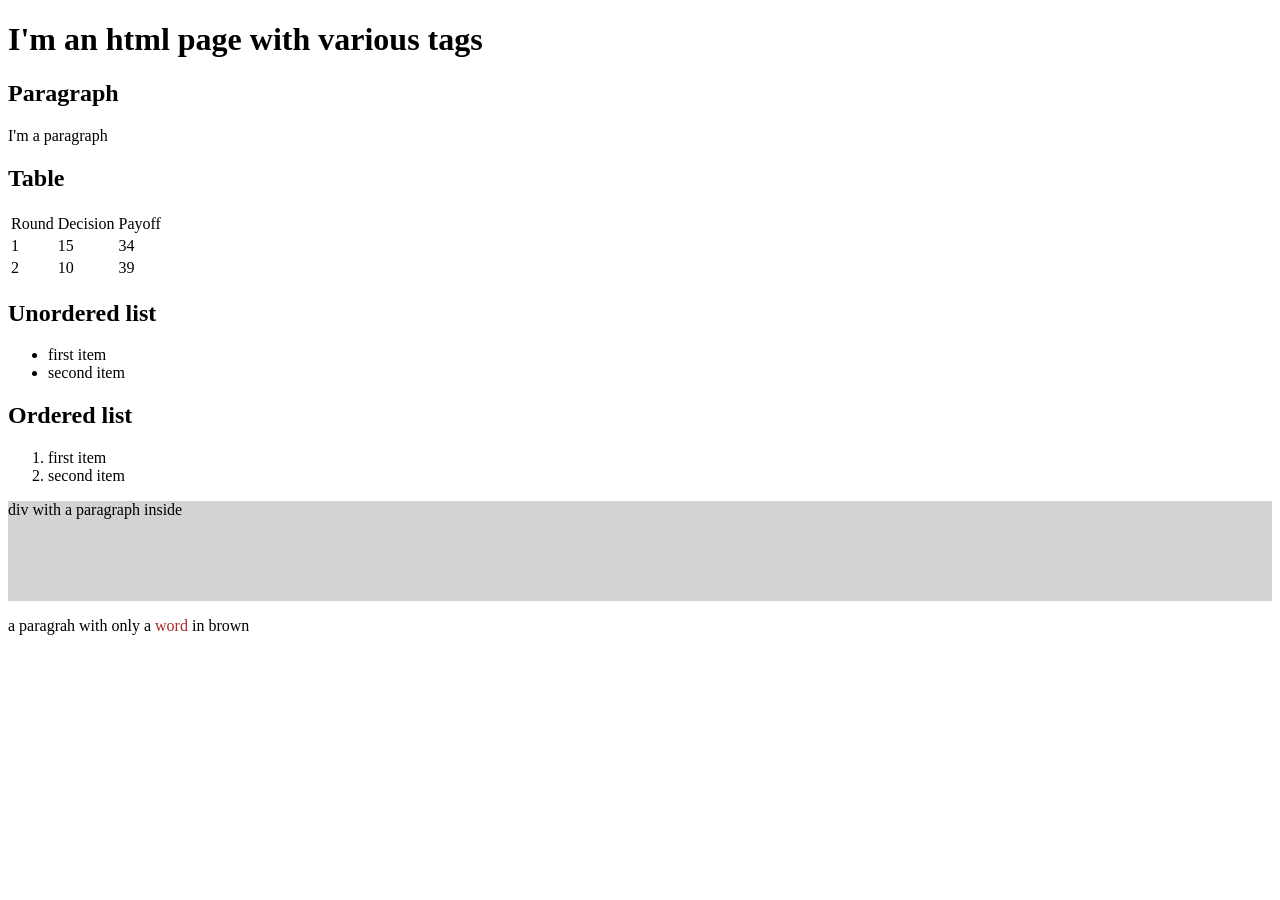
<file: old/files/html_tags.html>
<!DOCTYPE html>
<html lang="en">
    <head>
        <meta charset="utf-8">
        <title>Main HTML tags</title>
    </head>
    <body>
        <h1>I'm an html page with various tags</h1>
        <h2>Paragraph</h2>
        <p>I'm a paragraph</p>

        <h2>Table</h2>
        <table>
            <thead>
                <tr>
                    <td>Round</td>
                    <td>Decision</td>
                    <td>Payoff</td>
                </tr>
            </thead>
            <tbody>
                <tr>
                    <td>1</td>
                    <td>15</td>
                    <td>34</td>
                </tr>
                <tr>
                    <td>2</td>
                    <td>10</td>
                    <td>39</td>
                </tr>
            </tbody>
        </table>

        <h2>Unordered list</h2>
        <ul>
            <li>first item</li>
            <li>second item</li>
        </ul>


        <h2>Ordered list</h2>
        <ol>
            <li>first item</li>
            <li>second item</li>
        </ol>

        <div style="background-color: lightgrey; height: 100px;">
            <p>div with a paragraph inside</p>
        </div>

        <p>a paragrah with only a <span style="color:brown;">word</span> in brown</p>
    </body>
</html>
</file>
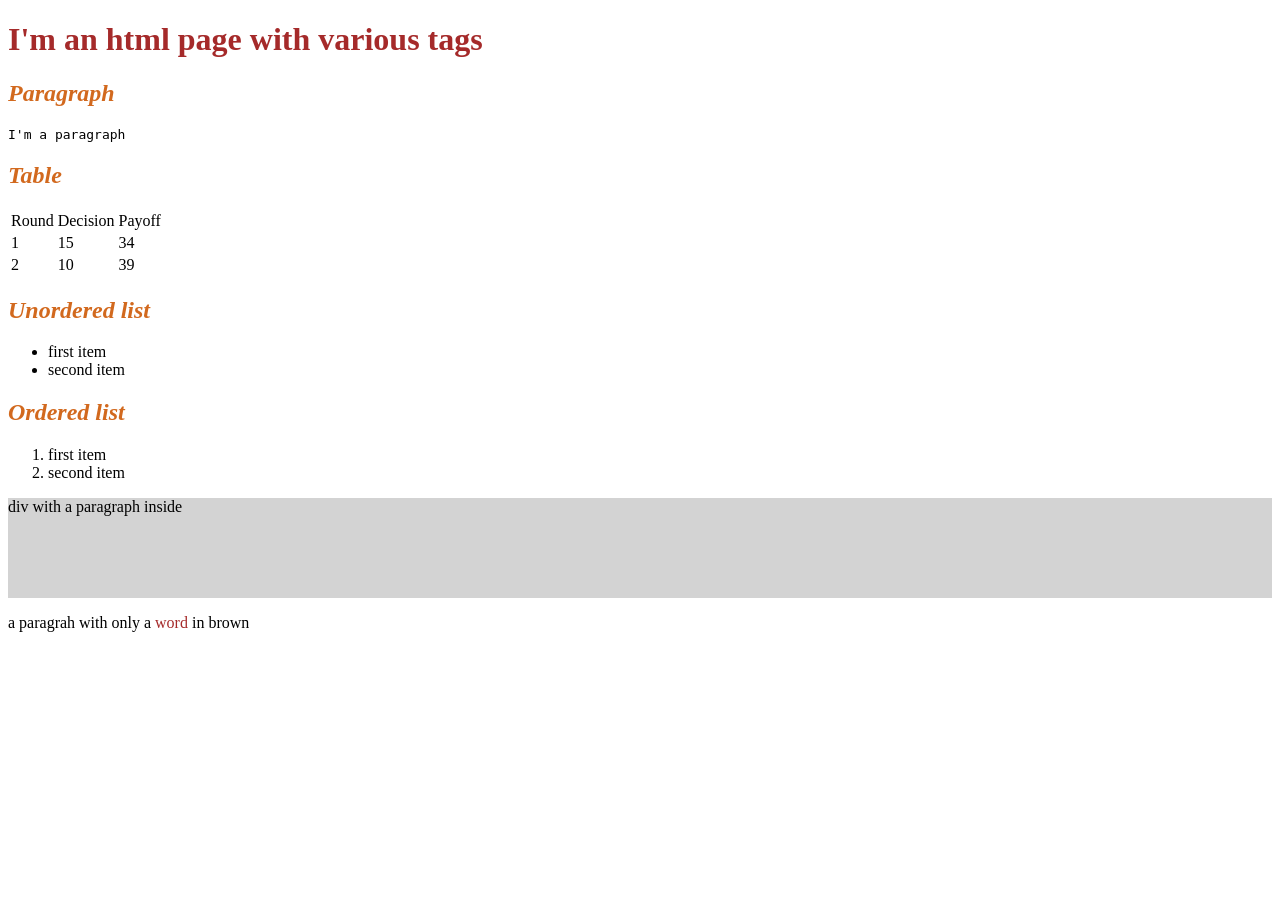
<file: old/files/html_tags_1.html>
<!DOCTYPE html>
<html lang="en">
    <head>
        <meta charset="utf-8">
        <title>Main HTML tags</title>
        <style>
            h1 {
                color: brown;
            }
            h2 {
                font-style: italic;
                color: chocolate;
            }
            .mono {
                font-family: monospace;
            }
        </style>
    </head>
    <body>
        <h1>I'm an html page with various tags</h1>
        <h2>Paragraph</h2>
        <p class="mono">I'm a paragraph</p>

        <h2>Table</h2>
        <table>
            <thead>
                <tr>
                    <td>Round</td>
                    <td>Decision</td>
                    <td>Payoff</td>
                </tr>
            </thead>
            <tbody>
                <tr>
                    <td>1</td>
                    <td>15</td>
                    <td>34</td>
                </tr>
                <tr>
                    <td>2</td>
                    <td>10</td>
                    <td>39</td>
                </tr>
            </tbody>
        </table>

        <h2>Unordered list</h2>
        <ul>
            <li>first item</li>
            <li>second item</li>
        </ul>


        <h2>Ordered list</h2>
        <ol>
            <li>first item</li>
            <li>second item</li>
        </ol>

        <div style="background-color: lightgrey; height: 100px;">
            <p>div with a paragraph inside</p>
        </div>

        <p>a paragrah with only a <span style="color:brown;">word</span> in brown</p>
    </body>
</html>
</file>
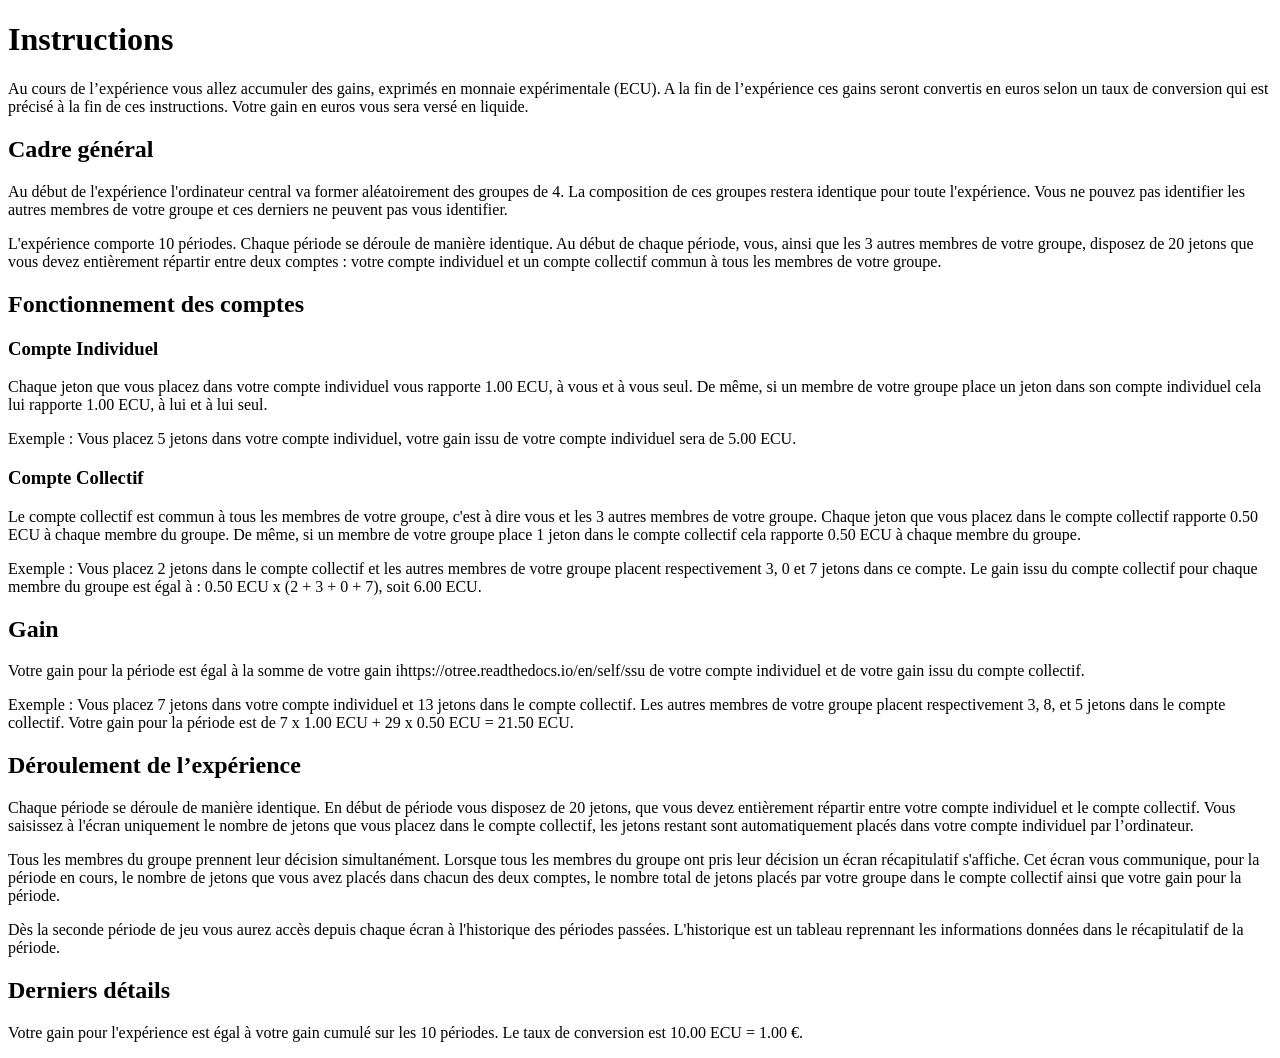
<file: old/files/pgg_instructions.html>
<!doctype html>
<head>
    <meta charset="utf-8" />
</head>

<body>

    <h1>Instructions</h1>

    <p>
        Au cours de l’expérience vous allez accumuler des gains, exprimés en monnaie expérimentale (ECU). A la fin de l’expérience ces gains seront convertis en euros
        selon un taux de conversion qui est précisé à la fin de ces instructions. Votre gain en euros vous sera versé en liquide.
    </p>

    <h2>Cadre général</h2>
    <p>
        Au début de l'expérience l'ordinateur central va former aléatoirement des groupes de 4. La composition de ces groupes restera identique pour toute l'expérience.
        Vous ne pouvez pas identifier les autres membres de votre groupe et ces derniers ne peuvent pas vous identifier.
    </p>

    <p>
        L'expérience comporte 10 périodes. Chaque période se déroule de manière identique. Au début de chaque période, vous, ainsi que les 3 autres membres de votre groupe,
        disposez de 20 jetons que vous devez entièrement répartir entre deux comptes : votre compte individuel et un compte collectif commun à tous les membres de votre groupe.
    </p>


    <h2>Fonctionnement des comptes</h2>
    <h3>Compte Individuel</h3>
    <p>
        Chaque jeton que vous placez dans votre compte individuel vous rapporte 1.00 ECU, à vous et à vous seul. De même, si un membre de votre groupe place un jeton dans son compte individuel cela lui rapporte 1.00 ECU, à lui et à lui seul.
    </p>

    <p>
        Exemple : Vous placez 5 jetons dans votre compte individuel, votre gain issu de votre compte individuel sera de 5.00 ECU.
    </p>

    <h3>Compte Collectif</h3>
    <p>
        Le compte collectif est commun à tous les membres de votre groupe, c'est à dire vous et les 3 autres membres de votre groupe. Chaque jeton que vous placez dans le compte collectif rapporte 0.50 ECU à chaque membre du groupe. De même, si un membre de votre groupe place 1 jeton dans le compte collectif cela rapporte 0.50 ECU à chaque membre du groupe.
    </p>

    <p>
        Exemple : Vous placez 2 jetons dans le compte collectif et les autres membres de votre groupe placent respectivement 3, 0 et 7 jetons dans ce compte. Le gain issu du compte collectif pour chaque membre du groupe est égal à : 0.50 ECU x (2 + 3 + 0 + 7), soit 6.00 ECU.
    </p>

    <h2>Gain</h2>
    <p>
        Votre gain pour la période est égal à la somme de votre gain ihttps://otree.readthedocs.io/en/self/ssu de votre compte individuel et de votre gain issu du compte collectif.
    </p>

    <p>
        Exemple : Vous placez 7 jetons dans votre compte individuel et 13 jetons dans le compte collectif. Les autres membres de votre groupe placent respectivement 3, 8, et 5 jetons dans le compte collectif. Votre gain pour la période est de 7 x 1.00 ECU + 29 x 0.50 ECU = 21.50 ECU.
    </p>

    <h2>Déroulement de l’expérience</h2>
    <p>
        Chaque période se déroule de manière identique. En début de période vous disposez de 20 jetons, que vous devez entièrement répartir entre votre compte individuel et le compte collectif. Vous saisissez à l'écran uniquement le nombre de jetons que vous placez dans le compte collectif, les jetons restant sont automatiquement placés dans votre compte individuel par l’ordinateur.
    </p>

    <p>
        Tous les membres du groupe prennent leur décision simultanément. Lorsque tous les membres du groupe ont pris leur décision un écran récapitulatif s'affiche. Cet écran vous communique, pour la période en cours, le nombre de jetons que vous avez placés dans chacun des deux comptes, le nombre total de jetons placés par votre groupe dans le compte collectif ainsi que votre gain pour la période.
    </p>

    <p>
        Dès la seconde période de jeu vous aurez accès depuis chaque écran à l'historique des périodes passées. L'historique est un tableau reprennant les informations données dans le récapitulatif de la période.
    </p>

    <h2>Derniers détails</h2>
    <p>
        Votre gain pour l'expérience est égal à votre gain cumulé sur les 10 périodes. Le taux de conversion est 10.00 ECU = 1.00 €.
    </p>
</<body>
</file>
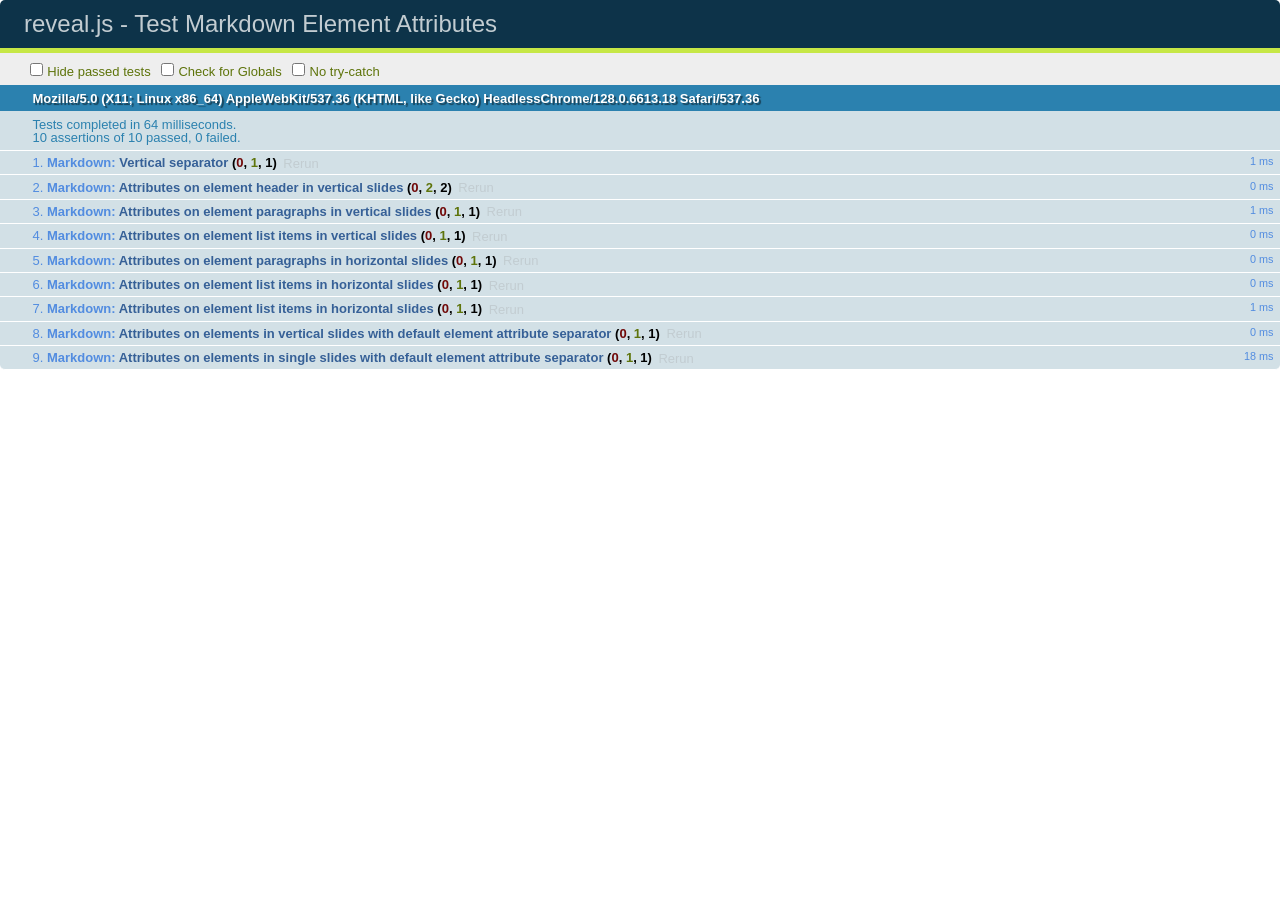
<file: old/test/test-markdown-element-attributes.html>
<!doctype html>
<html lang="en">

	<head>
		<meta charset="utf-8">

		<title>reveal.js - Test Markdown Element Attributes</title>

		<link rel="stylesheet" href="../css/reveal.css">
		<link rel="stylesheet" href="qunit-1.12.0.css">
	</head>

	<body style="overflow: auto;">

		<div id="qunit"></div>
		<div id="qunit-fixture"></div>

		<div class="reveal" style="display: none;">

			<div class="slides">

				<!-- <section data-markdown="example.md" data-separator="^\n\n\n" data-separator-vertical="^\n\n"></section> -->

				<!-- Slides are separated by newline + three dashes + newline, vertical slides identical but two dashes -->
				<section data-markdown data-separator="^\n---\n$" data-separator-vertical="^\n--\n$" data-element-attributes="{_\s*?([^}]+?)}">>
					<script type="text/template">
						## Slide 1.1
						<!-- {_class="fragment fade-out" data-fragment-index="1"} -->

						--

						## Slide 1.2
						<!-- {_class="fragment shrink"} -->

						Paragraph 1
						<!-- {_class="fragment grow"} -->

						Paragraph 2
						<!-- {_class="fragment grow"} -->

						- list item 1 <!-- {_class="fragment grow"} -->
						- list item 2 <!-- {_class="fragment grow"} -->
						- list item 3 <!-- {_class="fragment grow"} -->


						---

						## Slide 2


						Paragraph 1.2  
						multi-line <!-- {_class="fragment highlight-red"} -->

						Paragraph 2.2 <!-- {_class="fragment highlight-red"} -->

						Paragraph 2.3 <!-- {_class="fragment highlight-red"} -->

						Paragraph 2.4 <!-- {_class="fragment highlight-red"} -->

						- list item 1 <!-- {_class="fragment highlight-green"} -->
						- list item 2<!-- {_class="fragment highlight-green"} -->
						- list item 3<!-- {_class="fragment highlight-green"} -->
						- list item 4
						<!-- {_class="fragment highlight-green"} -->
						- list item 5<!-- {_class="fragment highlight-green"} -->

						Test

						![Example Picture](examples/assets/image2.png)
						<!-- {_class="reveal stretch"} -->

					</script>
				</section>



				<section 	data-markdown data-separator="^\n\n\n"
									data-separator-vertical="^\n\n"
									data-separator-notes="^Note:"
									data-charset="utf-8">
					<script type="text/template">
						# Test attributes in Markdown with default separator
						## Slide 1 Def <!-- .element: class="fragment highlight-red" data-fragment-index="1" -->


						## Slide 2 Def
						<!-- .element: class="fragment highlight-red" -->

					</script>
				</section>

				<section data-markdown>
				  <script type="text/template">
					## Hello world
					A paragraph
					<!-- .element: class="fragment highlight-blue" -->
				  </script>
				</section>

				<section data-markdown>
				  <script type="text/template">
					## Hello world

					Multiple  
					Line
					<!-- .element: class="fragment highlight-blue" -->
				  </script>
				</section>

				<section data-markdown>
				  <script type="text/template">
					## Hello world

					Test<!-- .element: class="fragment highlight-blue" -->

					More Test
				  </script>
				</section>


			</div>

		</div>

		<script src="../lib/js/head.min.js"></script>
		<script src="../js/reveal.js"></script>
		<script src="../plugin/markdown/marked.js"></script>
		<script src="../plugin/markdown/markdown.js"></script>
		<script src="qunit-1.12.0.js"></script>

		<script src="test-markdown-element-attributes.js"></script>

	</body>
</html>
</file>
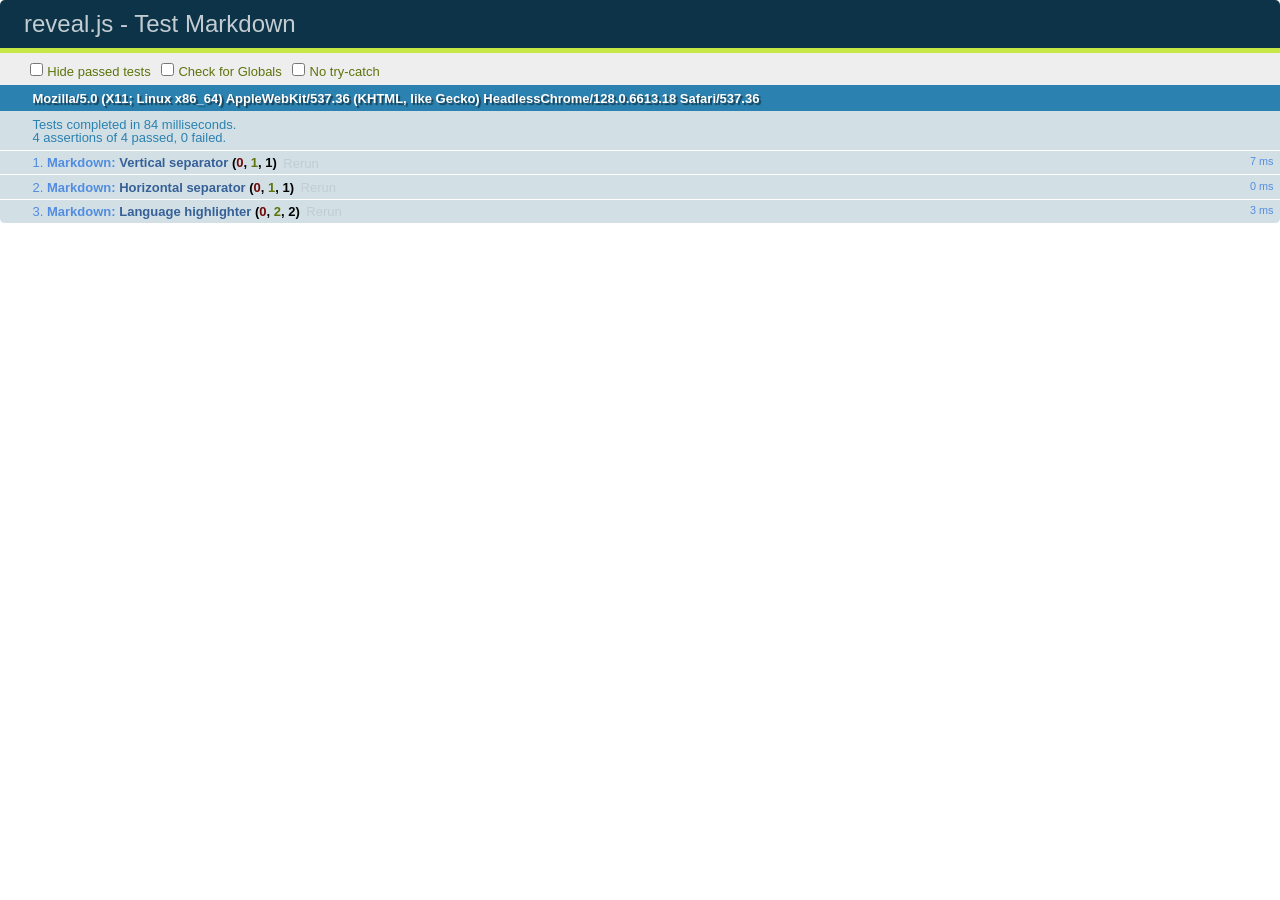
<file: old/test/test-markdown-external.html>
<!doctype html>
<html lang="en">

	<head>
		<meta charset="utf-8">

		<title>reveal.js - Test Markdown</title>

		<link rel="stylesheet" href="../css/reveal.css">
		<link rel="stylesheet" href="qunit-1.12.0.css">
	</head>

	<body style="overflow: auto;">

		<div id="qunit"></div>
  		<div id="qunit-fixture"></div>

		<div class="reveal" style="display: none;">

			<div class="slides">
				<section data-markdown="simple.md" data-separator="^\n\n\n" data-separator-vertical="^\n\n"></section>
			</div>

		</div>

		<script src="../lib/js/head.min.js"></script>
		<script src="../js/reveal.js"></script>
		<script src="../plugin/highlight/highlight.js"></script>
		<script src="../plugin/markdown/marked.js"></script>
		<script src="../plugin/markdown/markdown.js"></script>
		<script src="qunit-1.12.0.js"></script>

		<script src="test-markdown-external.js"></script>

	</body>
</html>
</file>
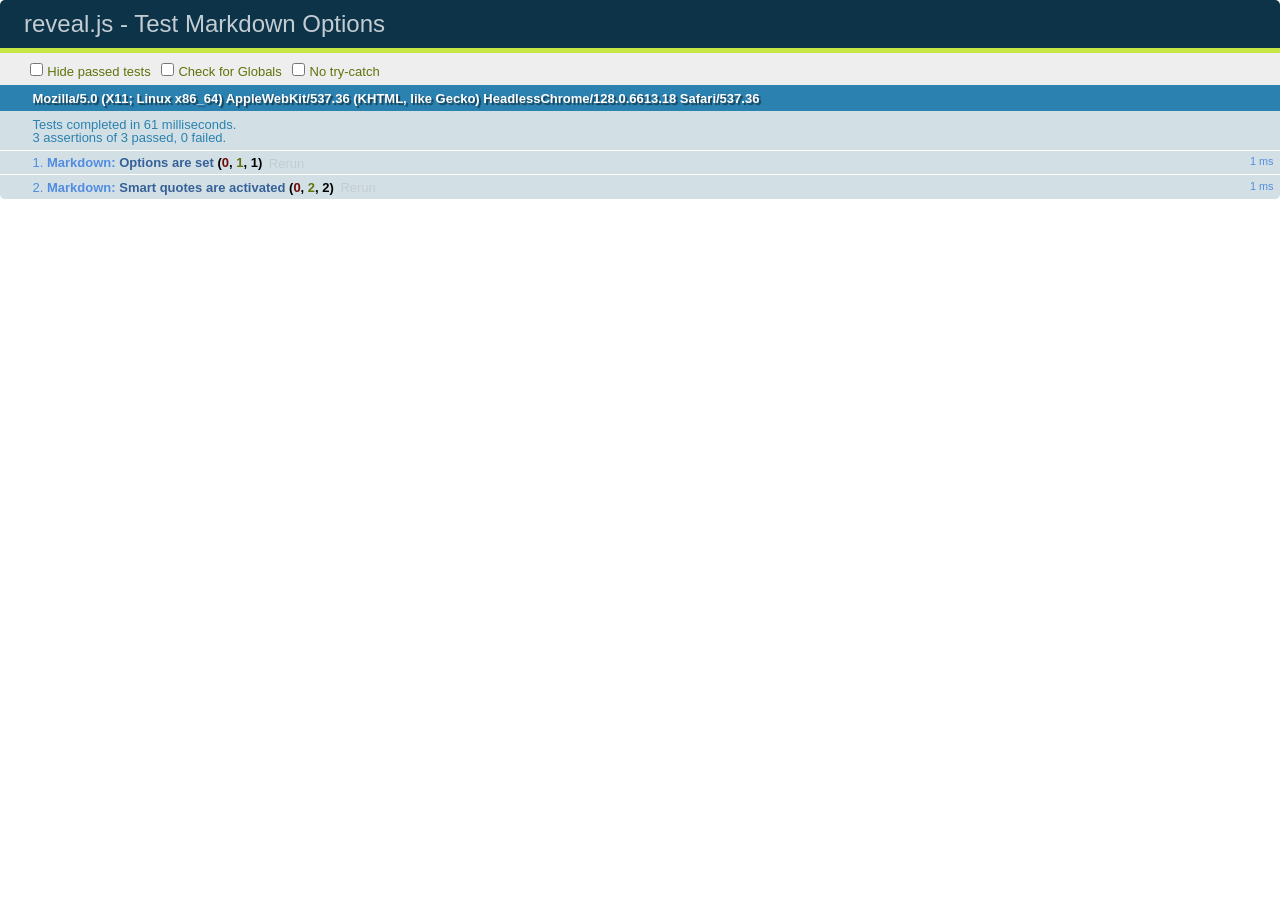
<file: old/test/test-markdown-options.html>
<!doctype html>
<html lang="en">

	<head>
		<meta charset="utf-8">

		<title>reveal.js - Test Markdown Options</title>

		<link rel="stylesheet" href="../css/reveal.css">
		<link rel="stylesheet" href="qunit-1.12.0.css">
	</head>

	<body style="overflow: auto;">

		<div id="qunit"></div>
		<div id="qunit-fixture"></div>

		<div class="reveal" style="display: none;">

			<div class="slides">

				<section data-markdown>
					<script type="text/template">
						## Testing Markdown Options

						This "slide" should contain 'smart' quotes.
					</script>
				</section>

			</div>

		</div>

		<script src="../lib/js/head.min.js"></script>
		<script src="../js/reveal.js"></script>
		<script src="qunit-1.12.0.js"></script>

		<script src="test-markdown-options.js"></script>

	</body>
</html>
</file>
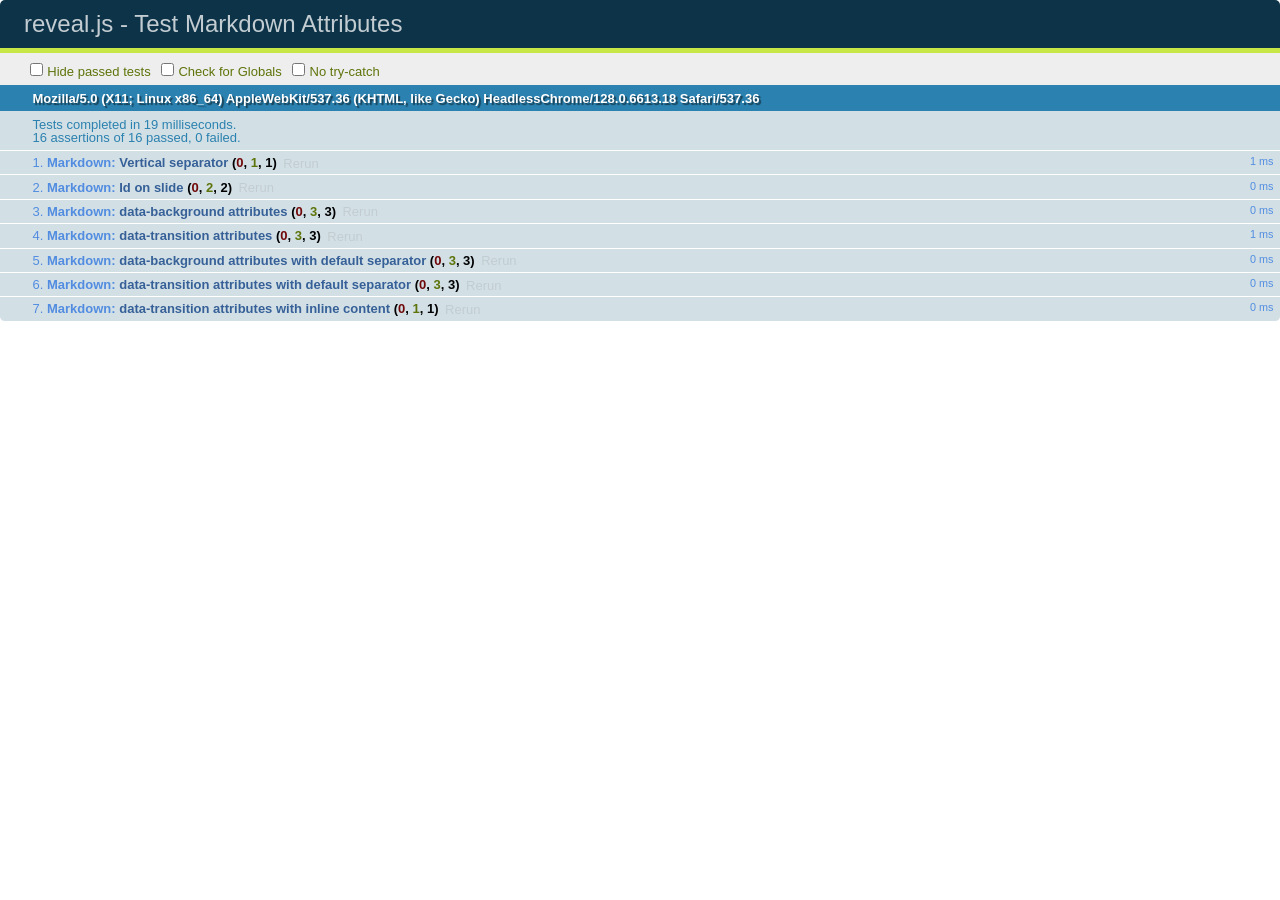
<file: old/test/test-markdown-slide-attributes.html>
<!doctype html>
<html lang="en">

	<head>
		<meta charset="utf-8">

		<title>reveal.js - Test Markdown Attributes</title>

		<link rel="stylesheet" href="../css/reveal.css">
		<link rel="stylesheet" href="qunit-1.12.0.css">
	</head>

	<body style="overflow: auto;">

		<div id="qunit"></div>
		<div id="qunit-fixture"></div>

		<div class="reveal" style="display: none;">

			<div class="slides">

				<!-- <section data-markdown="example.md" data-separator="^\n\n\n" data-separator-vertical="^\n\n"></section> -->

				<!-- Slides are separated by three lines, vertical slides by two lines, attributes are one any line starting with (spaces and) two dashes -->
				<section 	data-markdown data-separator="^\n\n\n"
									data-separator-vertical="^\n\n"
									data-separator-notes="^Note:"
									data-attributes="--\s(.*?)$"
									data-charset="utf-8">
					<script type="text/template">
						# Test attributes in Markdown
						## Slide 1



						## Slide 2
						<!-- -- id="slide2" data-transition="zoom" data-background="#A0C66B" -->


						## Slide 2.1
						<!-- -- data-background="#ff0000" data-transition="fade" -->


						## Slide 2.2
						[Link to Slide2](#/slide2)



						## Slide 3
						<!-- -- data-transition="zoom" data-background="#C6916B" -->



						## Slide 4
					</script>
				</section>

				<section 	data-markdown data-separator="^\n\n\n"
									data-separator-vertical="^\n\n"
									data-separator-notes="^Note:"
									data-charset="utf-8">
					<script type="text/template">
						# Test attributes in Markdown with default separator
						## Slide 1 Def



						## Slide 2 Def
						<!-- .slide: id="slide2def" data-transition="concave" data-background="#A7C66B" -->


						## Slide 2.1 Def
						<!-- .slide: data-background="#f70000" data-transition="page" -->


						## Slide 2.2 Def
						[Link to Slide2](#/slide2def)



						## Slide 3 Def
						<!-- .slide: data-transition="concave" data-background="#C7916B" -->



						## Slide 4
					</script>
				</section>

				<section data-markdown>
					<script type="text/template">
						<!-- .slide: data-background="#ff0000" -->
						## Hello world
					</script>
				</section>

				<section data-markdown>
					<script type="text/template">
						## Hello world
						<!-- .slide: data-background="#ff0000" -->
					</script>
				</section>

				<section data-markdown>
					<script type="text/template">
						## Hello world

						Test
						<!-- .slide: data-background="#ff0000" -->

						More Test
					</script>
				</section>

			</div>

		</div>

		<script src="../lib/js/head.min.js"></script>
		<script src="../js/reveal.js"></script>
		<script src="../plugin/markdown/marked.js"></script>
		<script src="../plugin/markdown/markdown.js"></script>
		<script src="qunit-1.12.0.js"></script>

		<script src="test-markdown-slide-attributes.js"></script>

	</body>
</html>
</file>
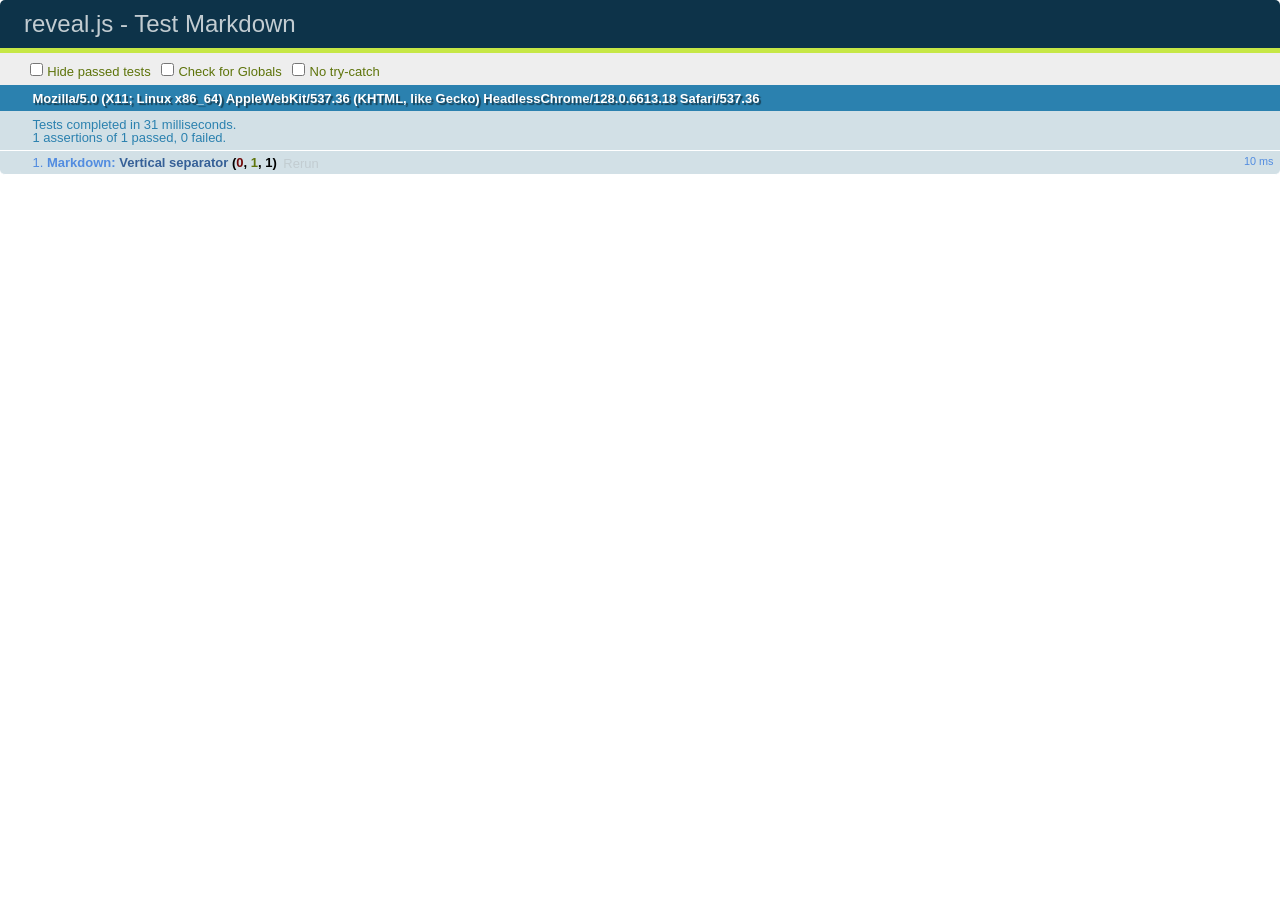
<file: old/test/test-markdown.html>
<!doctype html>
<html lang="en">

	<head>
		<meta charset="utf-8">

		<title>reveal.js - Test Markdown</title>

		<link rel="stylesheet" href="../css/reveal.css">
		<link rel="stylesheet" href="qunit-1.12.0.css">
	</head>

	<body style="overflow: auto;">

		<div id="qunit"></div>
		<div id="qunit-fixture"></div>

		<div class="reveal" style="display: none;">

			<div class="slides">

				<!-- <section data-markdown="example.md" data-separator="^\n\n\n" data-separator-vertical="^\n\n"></section> -->

				<!-- Slides are separated by newline + three dashes + newline, vertical slides identical but two dashes -->
				<section data-markdown data-separator="^\n---\n$" data-separator-vertical="^\n--\n$">
					<script type="text/template">
						## Slide 1.1

						--

						## Slide 1.2

						---

						## Slide 2
					</script>
				</section>

			</div>

		</div>

		<script src="../lib/js/head.min.js"></script>
		<script src="../js/reveal.js"></script>
		<script src="../plugin/markdown/marked.js"></script>
		<script src="../plugin/markdown/markdown.js"></script>
		<script src="qunit-1.12.0.js"></script>

		<script src="test-markdown.js"></script>

	</body>
</html>
</file>
<file: old/test/qunit-1.12.0.css>
/**
 * QUnit v1.12.0 - A JavaScript Unit Testing Framework
 *
 * http://qunitjs.com
 *
 * Copyright 2012 jQuery Foundation and other contributors
 * Released under the MIT license.
 * http://jquery.org/license
 */

/** Font Family and Sizes */

#qunit-tests, #qunit-header, #qunit-banner, #qunit-testrunner-toolbar, #qunit-userAgent, #qunit-testresult {
	font-family: "Helvetica Neue Light", "HelveticaNeue-Light", "Helvetica Neue", Calibri, Helvetica, Arial, sans-serif;
}

#qunit-testrunner-toolbar, #qunit-userAgent, #qunit-testresult, #qunit-tests li { font-size: small; }
#qunit-tests { font-size: smaller; }


/** Resets */

#qunit-tests, #qunit-header, #qunit-banner, #qunit-userAgent, #qunit-testresult, #qunit-modulefilter {
	margin: 0;
	padding: 0;
}


/** Header */

#qunit-header {
	padding: 0.5em 0 0.5em 1em;

	color: #8699a4;
	background-color: #0d3349;

	font-size: 1.5em;
	line-height: 1em;
	font-weight: normal;

	border-radius: 5px 5px 0 0;
	-moz-border-radius: 5px 5px 0 0;
	-webkit-border-top-right-radius: 5px;
	-webkit-border-top-left-radius: 5px;
}

#qunit-header a {
	text-decoration: none;
	color: #c2ccd1;
}

#qunit-header a:hover,
#qunit-header a:focus {
	color: #fff;
}

#qunit-testrunner-toolbar label {
	display: inline-block;
	padding: 0 .5em 0 .1em;
}

#qunit-banner {
	height: 5px;
}

#qunit-testrunner-toolbar {
	padding: 0.5em 0 0.5em 2em;
	color: #5E740B;
	background-color: #eee;
	overflow: hidden;
}

#qunit-userAgent {
	padding: 0.5em 0 0.5em 2.5em;
	background-color: #2b81af;
	color: #fff;
	text-shadow: rgba(0, 0, 0, 0.5) 2px 2px 1px;
}

#qunit-modulefilter-container {
	float: right;
}

/** Tests: Pass/Fail */

#qunit-tests {
	list-style-position: inside;
}

#qunit-tests li {
	padding: 0.4em 0.5em 0.4em 2.5em;
	border-bottom: 1px solid #fff;
	list-style-position: inside;
}

#qunit-tests.hidepass li.pass, #qunit-tests.hidepass li.running  {
	display: none;
}

#qunit-tests li strong {
	cursor: pointer;
}

#qunit-tests li a {
	padding: 0.5em;
	color: #c2ccd1;
	text-decoration: none;
}
#qunit-tests li a:hover,
#qunit-tests li a:focus {
	color: #000;
}

#qunit-tests li .runtime {
	float: right;
	font-size: smaller;
}

.qunit-assert-list {
	margin-top: 0.5em;
	padding: 0.5em;

	background-color: #fff;

	border-radius: 5px;
	-moz-border-radius: 5px;
	-webkit-border-radius: 5px;
}

.qunit-collapsed {
	display: none;
}

#qunit-tests table {
	border-collapse: collapse;
	margin-top: .2em;
}

#qunit-tests th {
	text-align: right;
	vertical-align: top;
	padding: 0 .5em 0 0;
}

#qunit-tests td {
	vertical-align: top;
}

#qunit-tests pre {
	margin: 0;
	white-space: pre-wrap;
	word-wrap: break-word;
}

#qunit-tests del {
	background-color: #e0f2be;
	color: #374e0c;
	text-decoration: none;
}

#qunit-tests ins {
	background-color: #ffcaca;
	color: #500;
	text-decoration: none;
}

/*** Test Counts */

#qunit-tests b.counts                       { color: black; }
#qunit-tests b.passed                       { color: #5E740B; }
#qunit-tests b.failed                       { color: #710909; }

#qunit-tests li li {
	padding: 5px;
	background-color: #fff;
	border-bottom: none;
	list-style-position: inside;
}

/*** Passing Styles */

#qunit-tests li li.pass {
	color: #3c510c;
	background-color: #fff;
	border-left: 10px solid #C6E746;
}

#qunit-tests .pass                          { color: #528CE0; background-color: #D2E0E6; }
#qunit-tests .pass .test-name               { color: #366097; }

#qunit-tests .pass .test-actual,
#qunit-tests .pass .test-expected           { color: #999999; }

#qunit-banner.qunit-pass                    { background-color: #C6E746; }

/*** Failing Styles */

#qunit-tests li li.fail {
	color: #710909;
	background-color: #fff;
	border-left: 10px solid #EE5757;
	white-space: pre;
}

#qunit-tests > li:last-child {
	border-radius: 0 0 5px 5px;
	-moz-border-radius: 0 0 5px 5px;
	-webkit-border-bottom-right-radius: 5px;
	-webkit-border-bottom-left-radius: 5px;
}

#qunit-tests .fail                          { color: #000000; background-color: #EE5757; }
#qunit-tests .fail .test-name,
#qunit-tests .fail .module-name             { color: #000000; }

#qunit-tests .fail .test-actual             { color: #EE5757; }
#qunit-tests .fail .test-expected           { color: green;   }

#qunit-banner.qunit-fail                    { background-color: #EE5757; }


/** Result */

#qunit-testresult {
	padding: 0.5em 0.5em 0.5em 2.5em;

	color: #2b81af;
	background-color: #D2E0E6;

	border-bottom: 1px solid white;
}
#qunit-testresult .module-name {
	font-weight: bold;
}

/** Fixture */

#qunit-fixture {
	position: absolute;
	top: -10000px;
	left: -10000px;
	width: 1000px;
	height: 1000px;
}
</file>
